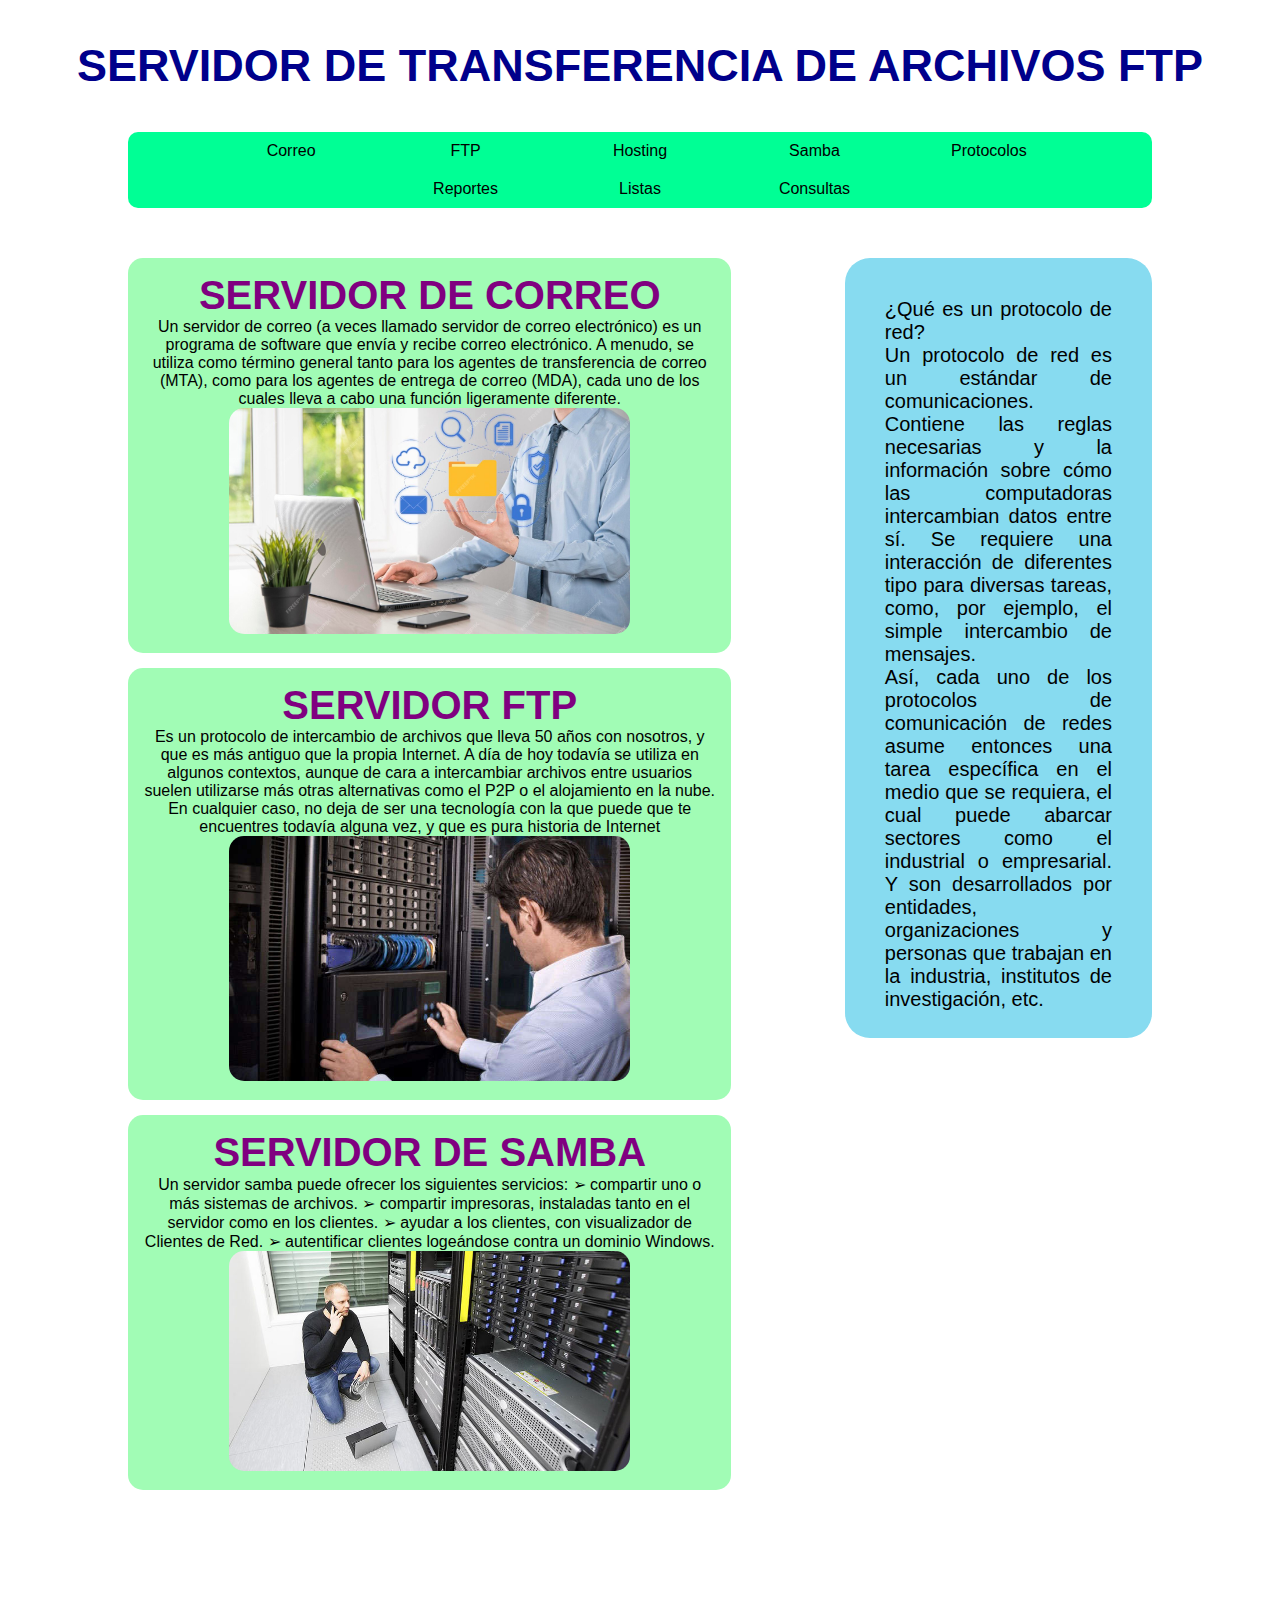
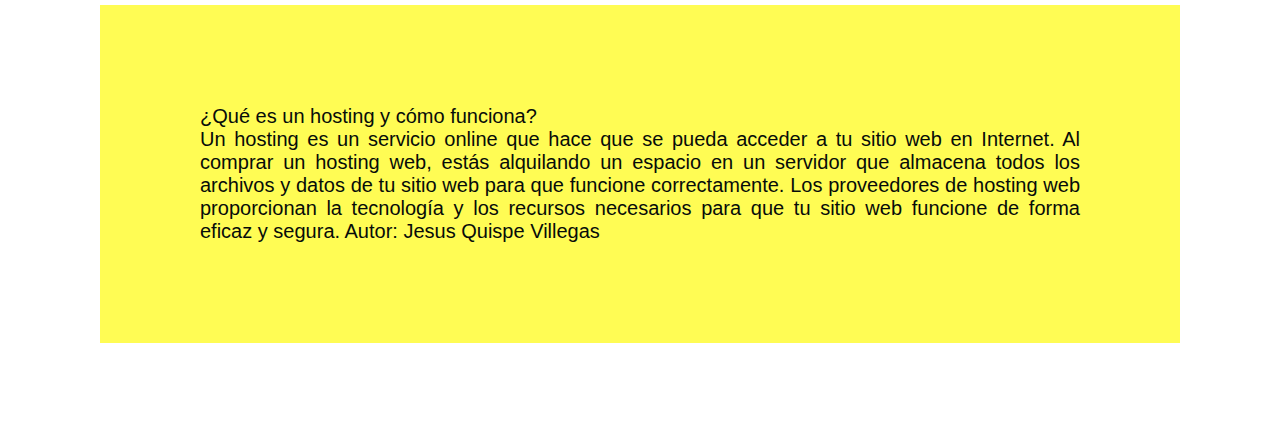
<file: index.html>
<!DOCTYPE html>
<html lang="en">
<head>
    <meta charset="UTF-8">
    <meta name="viewport" content="width=device-width, initial-scale=0.3">
    <title>hosting</title>
</head>
<link rel="stylesheet" href="estiloos.css">
<body>


    <div class="titulo">
        <h1>SERVIDOR DE TRANSFERENCIA DE ARCHIVOS FTP</h1>
    </div>
    <nav>
        <ul>
            <li><a href="index1.html">Correo</a></li>
            <li><a href="index2.html">FTP</a></li>
            <li><a href="https://www.godaddy.com/es/offers/hosting?isc=pehosgon1&currencyType=PEN&countryview=1&cdtl=c_19907168394.g_146920586559.k_kwd-2665478144.a_652986265321.d_c.ctv_g&bnb=b&gad_source=1&gclid=CjwKCAjwmaO4BhAhEiwA5p4YL8FSv4X_OI0sghb3QftZ7IzpyV_Jny0QKytVONNwF3qeHto1FiWFvRoCasgQAvD_BwE">Hosting</a></li>
            <li><a href="index3.html">Samba</a></li>
            <li><a href="https://www.cloudflare.com/es-es/learning/network-layer/what-is-a-protocol/">Protocolos</a></li>
            <li><a href="index4.html">Reportes</a></li>
            <li><a href="menu1.html">Listas</a></li>
            <li><a href="">Consultas</a>
                <ul>
                    <li><a href="formulario.html">Formulario 1</a></li>
                    <li><a href="formulario2.html">Formulario 2</a></li>
                    <li><a href="formulario3.html">Formulario 3</a></li>
                    <li><a href="formulario4.html">Formulario 4</a></li>
                    <li><a href="formulario5.html">Formulario 5</a></li>
                </ul>
            </li>
        </ul>
    </nav>

    <div class="contenido">
        <div class="articulo">
            <div>
                <h2>SERVIDOR DE CORREO</h2>
                <p>Un servidor de correo (a veces llamado servidor de correo electrónico) es un programa de software que envía y recibe correo electrónico. A menudo, se utiliza como término general tanto para los agentes de transferencia de correo (MTA), como para los agentes de entrega de correo (MDA), cada uno de los cuales lleva a cabo una función ligeramente diferente.</p>
                <img src="tecnologia/servidordecorreo.jpg">
            </div>

            <div>
                <h2>SERVIDOR FTP</h2>
                <p>Es un protocolo de intercambio de archivos que lleva 50 años con nosotros, y que es más antiguo que la propia Internet. A día de hoy todavía se utiliza en algunos contextos, aunque de cara a intercambiar archivos entre usuarios suelen utilizarse más otras alternativas como el P2P o el alojamiento en la nube.
En cualquier caso, no deja de ser una tecnología con la que puede que te encuentres todavía alguna vez, y que es pura historia de Internet</p>
                <img src="tecnologia/servidorftp.jpg">
            </div>
            <div>
                <h2>SERVIDOR DE SAMBA</h2>
                <p>Un servidor samba puede ofrecer los siguientes servicios: ➢ compartir uno o más sistemas de archivos. ➢ compartir impresoras, instaladas tanto en el servidor como en los clientes. ➢ ayudar a los clientes, con visualizador de Clientes de Red. ➢ autentificar clientes logeándose contra un dominio Windows.</p>
                <img src="tecnologia/samba.jpeg">
            </div>
        </div>

        <div class="secundaria">
<p>
    ¿Qué es un protocolo de red?<br>

    Un protocolo de red es un estándar de comunicaciones. Contiene las reglas necesarias y la información sobre cómo las computadoras intercambian datos entre sí. Se requiere una interacción de diferentes tipo para diversas tareas, como, por ejemplo, el simple intercambio de mensajes.<br>
Así, cada uno de los protocolos de comunicación de redes asume entonces una tarea específica en el medio que se requiera, el cual puede abarcar sectores como el industrial o empresarial. Y son desarrollados por entidades, organizaciones y personas que trabajan en la industria, institutos de investigación, etc.</p>
        </div>
    </div>
    
    <div class="piedepagina">
        <p>¿Qué es un hosting y cómo funciona?<br>
            Un hosting es un servicio online que hace que se pueda acceder a tu sitio web en Internet. Al comprar un hosting web, estás alquilando un espacio en un servidor que almacena todos los archivos y datos de tu sitio web para que funcione correctamente.
Los proveedores de hosting web proporcionan la tecnología y los recursos necesarios para que tu sitio web funcione de forma eficaz y segura.
Autor: Jesus Quispe Villegas        
</p>
    </div>
</body>
</html>
</file>
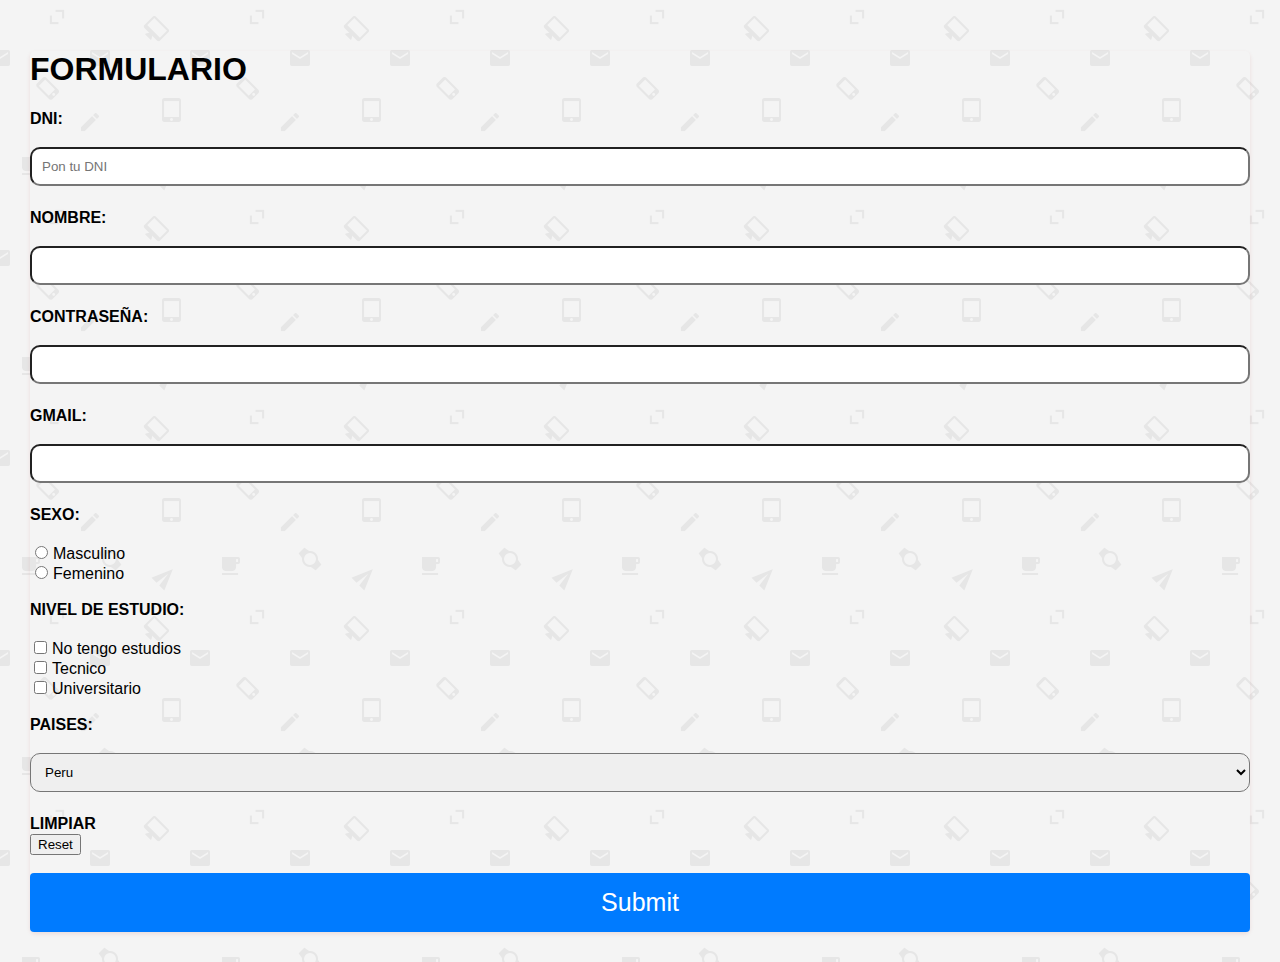
<file: formulario.html>
<!DOCTYPE html>
<html lang="es">
<head>
    <meta charset="UTF-8">
    <meta name="viewport" content="width=device-width, initial-scale=0.3">
    <title>Formulario</title>
    <link rel="stylesheet" href="estilosfor1.css">
</head>
<body>
    <form>
        <h1>FORMULARIO</h1>
            <label for="dni">DNI:</label><br>
            <input type="number" id="dni" placeholder="Pon tu DNI" required><br>
            <br>
            <label >NOMBRE:</label><br>
            <input type="text" required><br>
            <br>
            <label >CONTRASEÑA:</label><br>
            <input type="password"><br>
            <br>
            <label >GMAIL:</label><br>
            <input type="email" required><br>
            <br>
            <label>SEXO:</label><br>
            <input type="radio" name="sexo">Masculino<br>
            <input type="radio" name="sexo">Femenino<br>
            <br>
            <label>NIVEL DE ESTUDIO:</label><br>
            <input type="checkbox">No tengo estudios<br>
            <input type="checkbox">Tecnico<br>
            <input type="checkbox">Universitario<br>
            <br>
            <label >PAISES:</label><br>
            <select id="" name="">
                <option value="">Peru</option>
                <option value="">Chile</option>
                <option value="">Argentina</option>
                <option value="">Otro pais</option>
            </select><br>
            <br>
            <label>LIMPIAR</label>
            <input type="reset"><br>
            <br>
            <input type="submit">
            <br>
        </form>
</body>
</html>
</file>
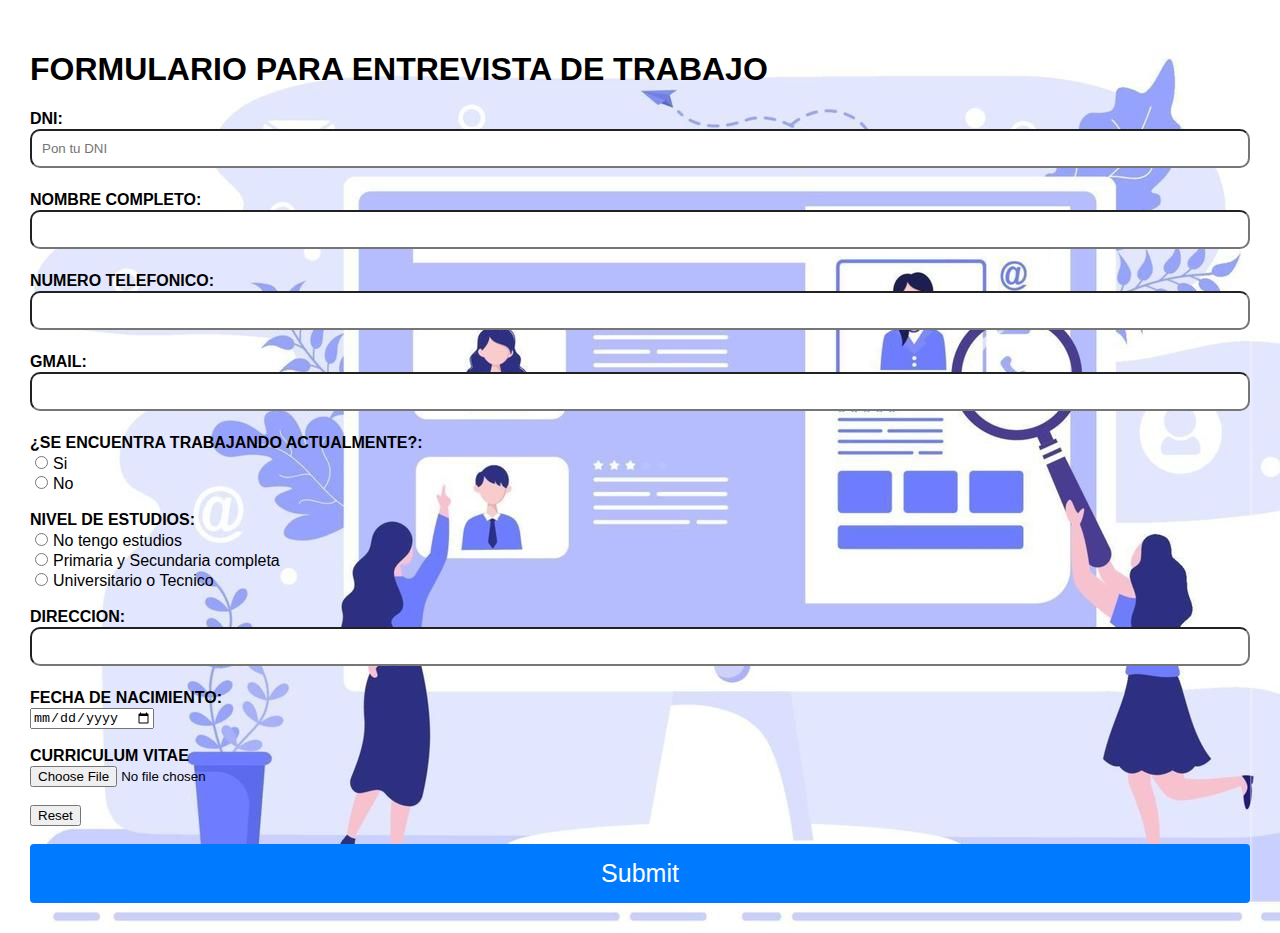
<file: formulario2.html>
<!DOCTYPE html>
<html lang="es">
<head>
    <meta charset="UTF-8">
    <meta name="viewport" content="width=device-width, initial-scale=0.3">
    <title>Formulario2</title>
    <link rel="stylesheet" href="estilosfor2.css">
</head>
<body>
    <form>
        <h1>FORMULARIO PARA ENTREVISTA DE TRABAJO</h1>
            <label for="dni">DNI:</label>
            <input type="number" id="dni" placeholder="Pon tu DNI" required><br>
            <br>
            <label >NOMBRE COMPLETO:</label>
            <input type="text" required><br>
            <br>
            <label >NUMERO TELEFONICO:</label>
            <input type="number" required><br>
            <br>
            <label >GMAIL:</label>
            <input type="email"><br>
            <br>
            <label>¿SE ENCUENTRA TRABAJANDO ACTUALMENTE?:</label>
            <input type="radio" name="sexo">Si<br>
            <input type="radio" name="sexo">No<br>
            <br>
            <label>NIVEL DE ESTUDIOS:</label>
            <input type="radio" name="sexo">No tengo estudios<br>
            <input type="radio" name="sexo">Primaria y Secundaria completa<br>
            <input type="radio" name="sexo">Universitario o Tecnico<br>
            <br>
            <label >DIRECCION:</label>
            <input type="text" required><br>
            <br>
            <label>FECHA DE NACIMIENTO:</label>
            <input type="date"><br>
            <br>
            <label>CURRICULUM VITAE</label>
            <input type="file" required><br>
            <br>
            <input type="reset"><br>
            <br>
            <input type="submit">
        </form>
</body>
</html>
</file>
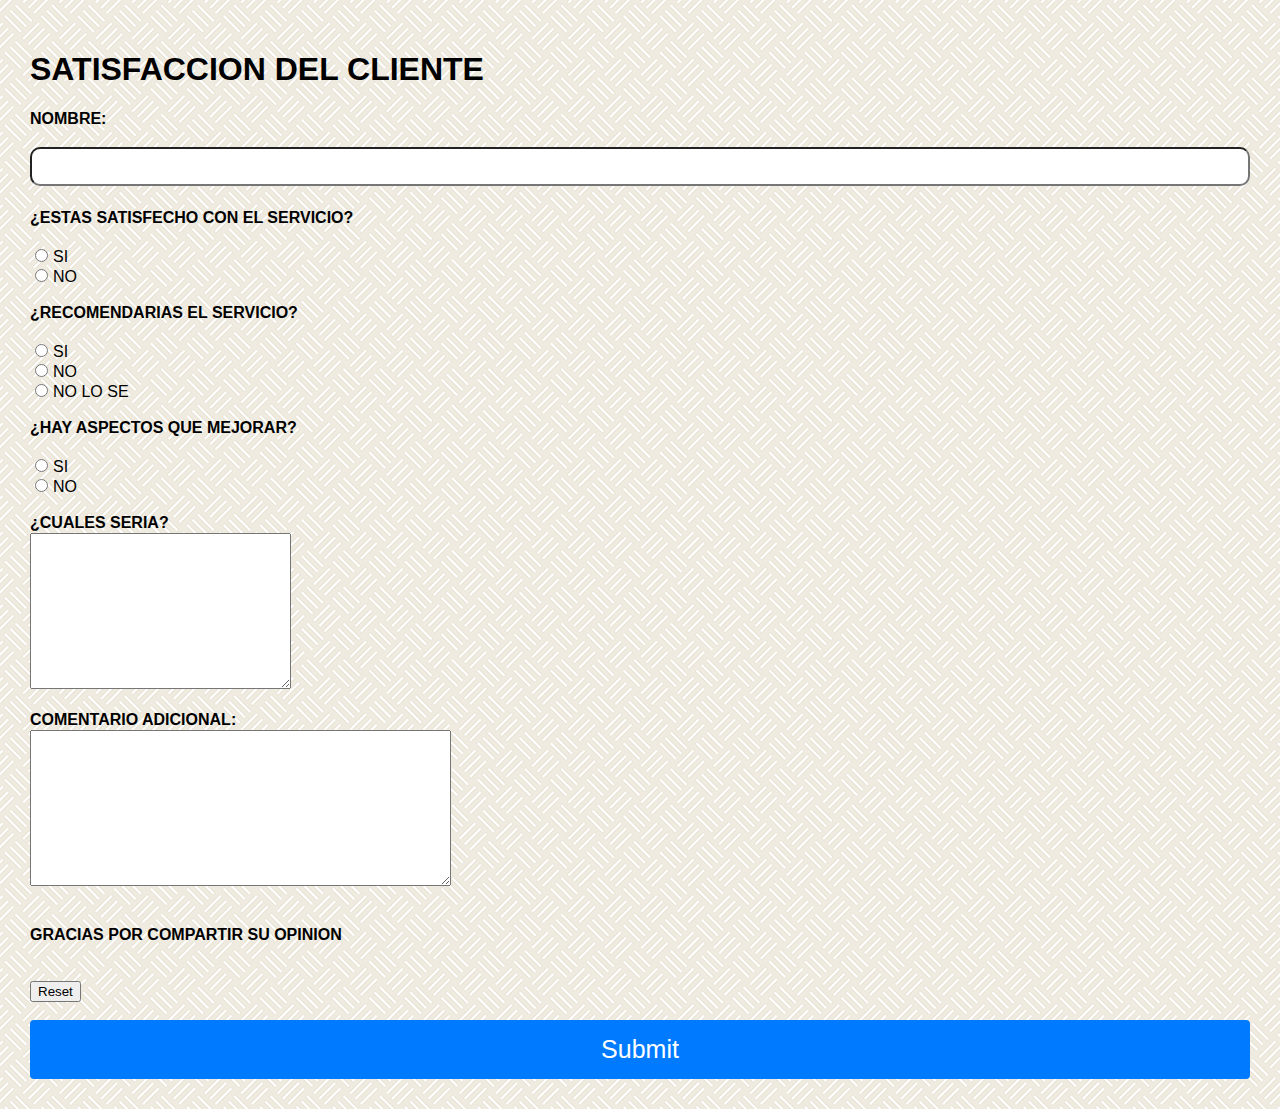
<file: formulario3.html>
<!DOCTYPE html>
<html lang="es">
<head>
    <meta charset="UTF-8">
    <meta name="viewport" content="width=device-width, initial-scale=0.3">
    <title>Formulario3</title>
    <link rel="stylesheet" href="estilosfor3.css">
</head>
<body>
    <for>
        <h1>SATISFACCION DEL CLIENTE</h1>
            <label >NOMBRE:</label><br>
            <input type="text" required><br>
            <br>
            <label>¿ESTAS SATISFECHO CON EL SERVICIO?</label><br>
            <input type="radio" name="sexo">SI<br>
            <input type="radio" name="sexo">NO<br>
            <br>
            <label>¿RECOMENDARIAS EL SERVICIO?</label><br>
            <input type="radio" name="sexo">SI<br>
            <input type="radio" name="sexo">NO<br>
            <input type="radio" name="sexo">NO LO SE<br>
            <br>
            <label>¿HAY ASPECTOS QUE MEJORAR?</label><br>
            <input type="radio" name="sexo">SI<br>
            <input type="radio" name="sexo">NO<br>
            <br>
            <label >¿CUALES SERIA?</label>
            <textarea name="" id="" cols="30" rows="10"></textarea><br>
            <br>
            <label> COMENTARIO ADICIONAL:</label>
            <textarea name="" id="" cols="50" rows="10"></textarea><br><br>
            <br>
            <label>GRACIAS POR COMPARTIR SU OPINION</label><br>
            <br>
            <input type="reset"><br>
            <br>
            <input type="submit">
        </form>
</body>
</html>
</file>
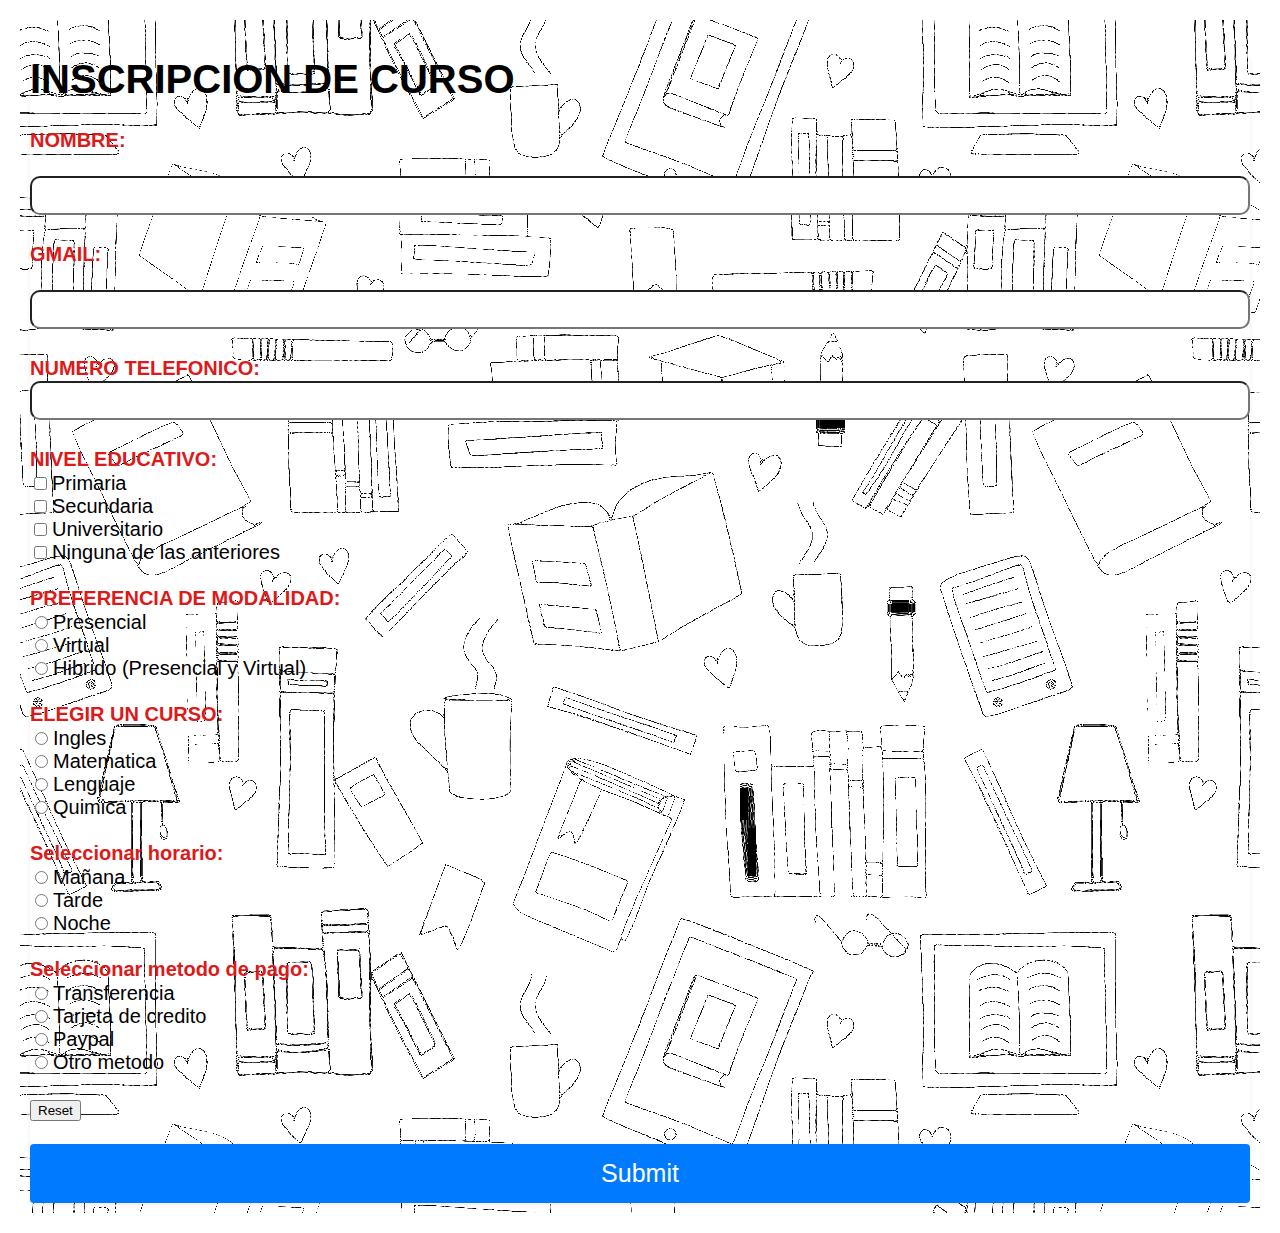
<file: formulario4.html>
<!DOCTYPE html>
<html lang="es">
<head>
    <meta charset="UTF-8">
    <meta name="viewport" content="width=device-width, initial-scale=0.3">
    <title>Formulario4</title>
    <link rel="stylesheet" href="estilosfor4.css">
</head>
<body>
    <form>
        <h1>INSCRIPCION DE CURSO</h1>
            <label >NOMBRE:</label><br>
            <input type="text" required><br>
            <br>
            <label >GMAIL:</label><br>
            <input type="email" required><br>
            <br>
            <label >NUMERO TELEFONICO:</label>
            <input type="number" required><br> 
            <br>
            <label>NIVEL EDUCATIVO:</label>
            <input type="checkbox">Primaria <br>
            <input type="checkbox">Secundaria<br>
            <input type="checkbox">Universitario <br>
            <input type="checkbox">Ninguna de las anteriores<br>
            <br>
            <label>PREFERENCIA DE MODALIDAD:</label>
            <input type="radio" name="MODALIDAD">Presencial <br>
            <input type="radio" name="MODALIDAD">Virtual <br>
            <input type="radio" name="MODALIDAD">Hibrido (Presencial y Virtual) <br>
            <br>
            <label>ELEGIR UN CURSO:</label>
            <input type="radio" name="cursos">Ingles<br>
            <input type="radio" name="cursos">Matematica<br>
            <input type="radio" name="cursos">Lenguaje<br>
            <input type="radio" name="cursos">Quimica<br>
            <br>
            <label>Seleccionar horario:</label>
            <input type="radio" name="hora">Mañana<br>
            <input type="radio" name="hora">Tarde<br>
            <input type="radio" name="hora">Noche<br>
            <br>
            <label>Seleccionar metodo de pago:</label>
            <input type="radio" name="pago">Transferencia<br>
            <input type="radio" name="pago">Tarjeta de credito<br>
            <input type="radio" name="pago">Paypal<br>
            <input type="radio" name="pago">Otro metodo<br>
            <br>
            <input type="reset"><br>
            <br>
            <input type="submit">
        </form>
</body>
</html>
</file>
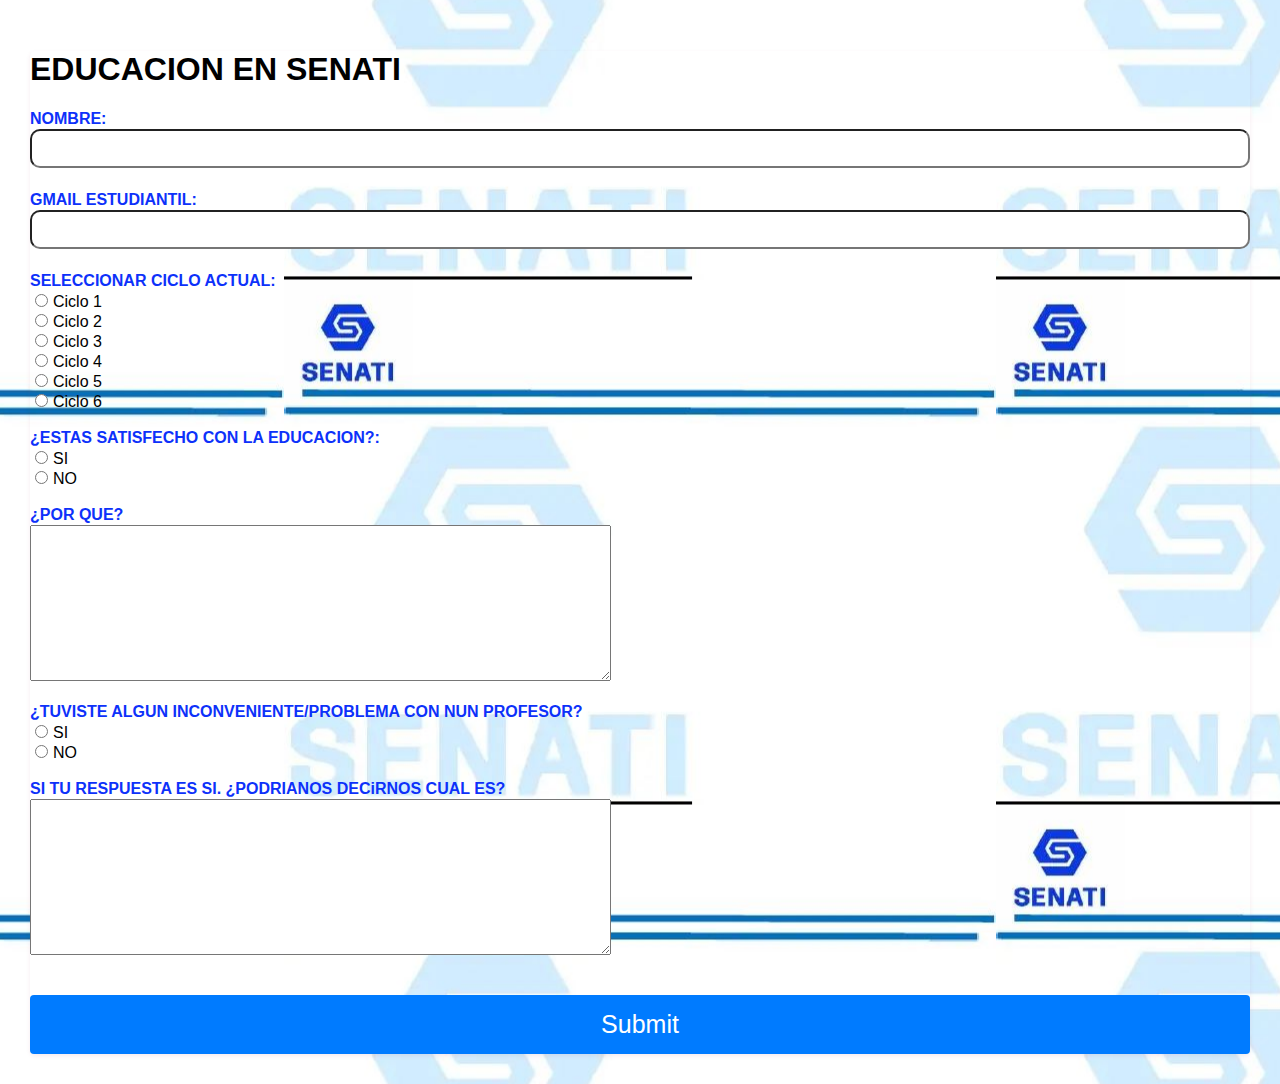
<file: formulario5.html>
<!DOCTYPE html>
<html lang="es">
<head>
    <meta charset="UTF-8">
    <meta name="viewport" content="width=device-width, initial-scale=0.3">
    <title>Formulario5</title>
    <link rel="stylesheet" href="estilosfor5.css">
</head>
<body>
    <form>
        <h1>EDUCACION EN SENATI</h1>
            <label >NOMBRE:</label>
            <input type="text" required><br>
            <br>
            <label >GMAIL ESTUDIANTIL:</label>
            <input type="email" required><br>
            <br>
            <label>SELECCIONAR CICLO ACTUAL:</label>
            <input type="radio" name="CICLO">Ciclo 1 <br>
            <input type="radio" name="CICLO">Ciclo 2 <br>
            <input type="radio" name="CICLO">Ciclo 3 <br>
            <input type="radio" name="CICLO">Ciclo 4 <br>
            <input type="radio" name="CICLO">Ciclo 5 <br>
            <input type="radio" name="CICLO">Ciclo 6 <br>
            <br>
            <label>¿ESTAS SATISFECHO CON LA EDUCACION?:</label>
            <input type="radio" name="EDUCACION">SI<br>
            <input type="radio" name="EDUCACION">NO<br>
            <br>
            <label>¿POR QUE?</label>
            <textarea name="" id="" cols="70" rows="10"></textarea><br>
            <br>
            <label>¿TUVISTE ALGUN INCONVENIENTE/PROBLEMA CON NUN PROFESOR?</label>
            <input type="radio" name="profe">SI <br>
            <input type="radio" name="profe">NO <br>
            <br>
            <label>SI TU RESPUESTA ES SI. ¿PODRIANOS DECiRNOS CUAL ES?</label>
            <textarea name="" id="" cols="70" rows="10"></textarea>
            <br>
            <br>
            <br>
            <input type="submit">
        </form>
</body>
</html>
</file>
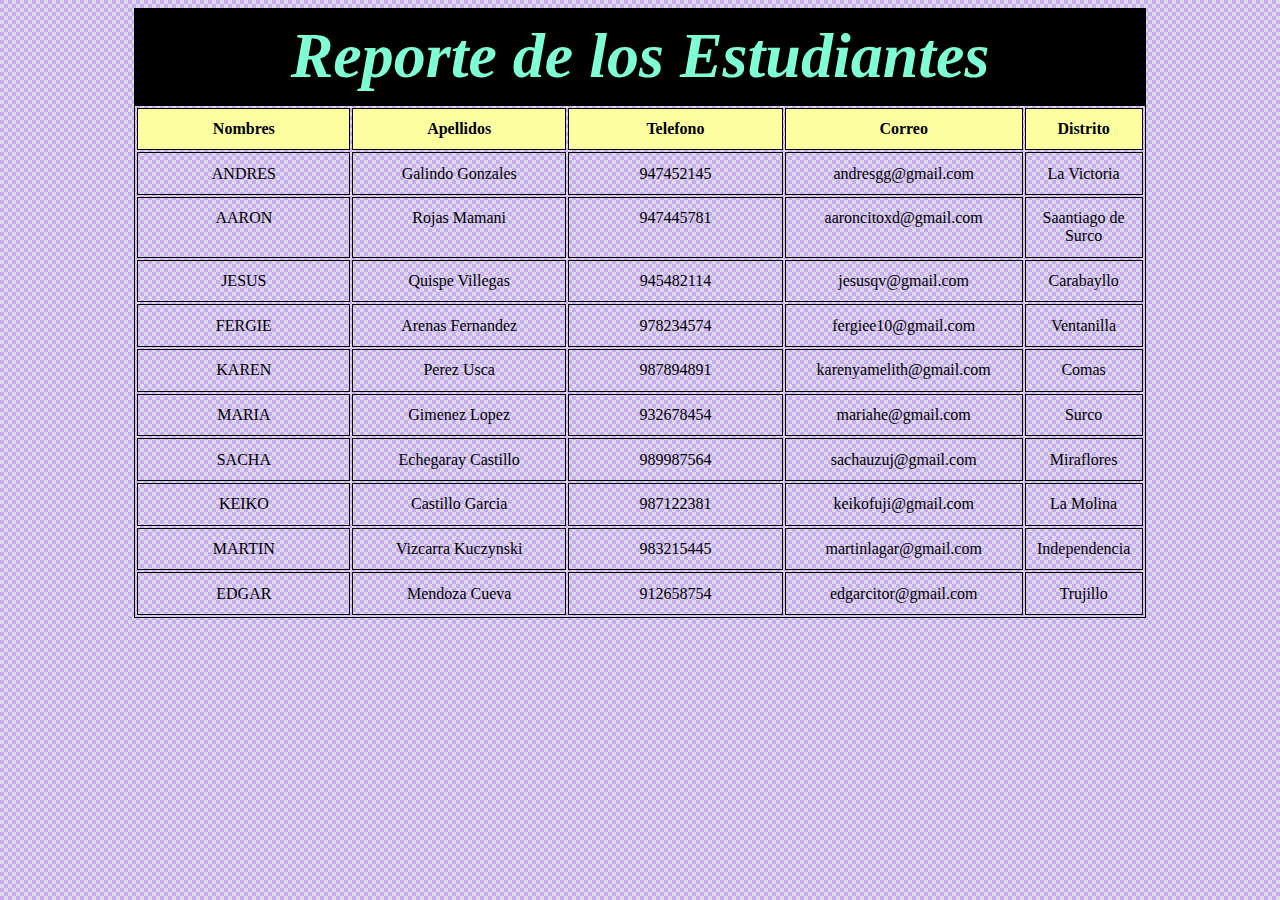
<file: index1.html>
<!DOCTYPE html>
<html lang="en">
<head>
    <meta charset="UTF-8">
    <meta name="viewport" content="width=device-width, initial-scale=0.3">
    <title>pagina1</title>
    <link rel="stylesheet" href="testilo.css">
</html>
    <body>
        <table border="1">
            <caption>Reporte de los Estudiantes</caption>
            <head>
                <tr>
                    <th>Nombres</th>
                    <th>Apellidos</th>
                    <th>Telefono</th>
                    <th>Correo</th>
                    <th>Distrito</th>
                </tr>
            </head>
            <tbody>
                <tr>
                    <td>ANDRES</td>
                    <td>Galindo Gonzales</td>
                    <td>947452145</td>
                    <td>andresgg@gmail.com</td>
                    <td>La Victoria</td>
                </tr>
                <tr>
                    <td>AARON</td>
                    <td>Rojas Mamani</td>
                    <td>947445781</td>
                    <td>aaroncitoxd@gmail.com</td>
                    <td>Saantiago de Surco</td>
                </tr>
                <tr>
                    <td>JESUS</td>
                    <td>Quispe Villegas</td>
                    <td>945482114</td>
                    <td>jesusqv@gmail.com</td>
                    <td>Carabayllo</td>
                </tr>
                <tr>
                    <td>FERGIE</td>
                    <td>Arenas Fernandez</td>
                    <td>978234574</td>
                    <td>fergiee10@gmail.com</td>
                    <td>Ventanilla</td>
                </tr>
                <tr>
                    <td>KAREN</td>
                    <td>Perez Usca</td>
                    <td>987894891</td>
                    <td>karenyamelith@gmail.com</td>
                    <td>Comas</td>
                </tr>
                <tr>
                    <td>MARIA</td>
                    <td>Gimenez Lopez</td>
                    <td>932678454</td>
                    <td>mariahe@gmail.com</td>
                    <td>Surco</td>
                </tr>
                <tr>
                    <td>SACHA</td>
                    <td>Echegaray Castillo</td>
                    <td>989987564</td>
                    <td>sachauzuj@gmail.com</td>
                    <td>Miraflores</td>
                </tr>
                <tr>
                    <td>KEIKO</td>
                    <td>Castillo Garcia</td>
                    <td>987122381</td>
                    <td>keikofuji@gmail.com</td>
                    <td>La Molina</td>
                </tr>
                <tr>
                    <td>MARTIN</td>
                    <td>Vizcarra Kuczynski</td>
                    <td>983215445</td>
                    <td>martinlagar@gmail.com</td>
                    <td>Independencia</td>
                </tr>
                <tr>
                    <td>EDGAR</td>
                    <td>Mendoza Cueva</td>
                    <td>912658754</td>
                    <td>edgarcitor@gmail.com</td>
                    <td>Trujillo</td>
                    </tr>
                </tr>
            </tbody>

        </table>
    </body>
</html>
</file>
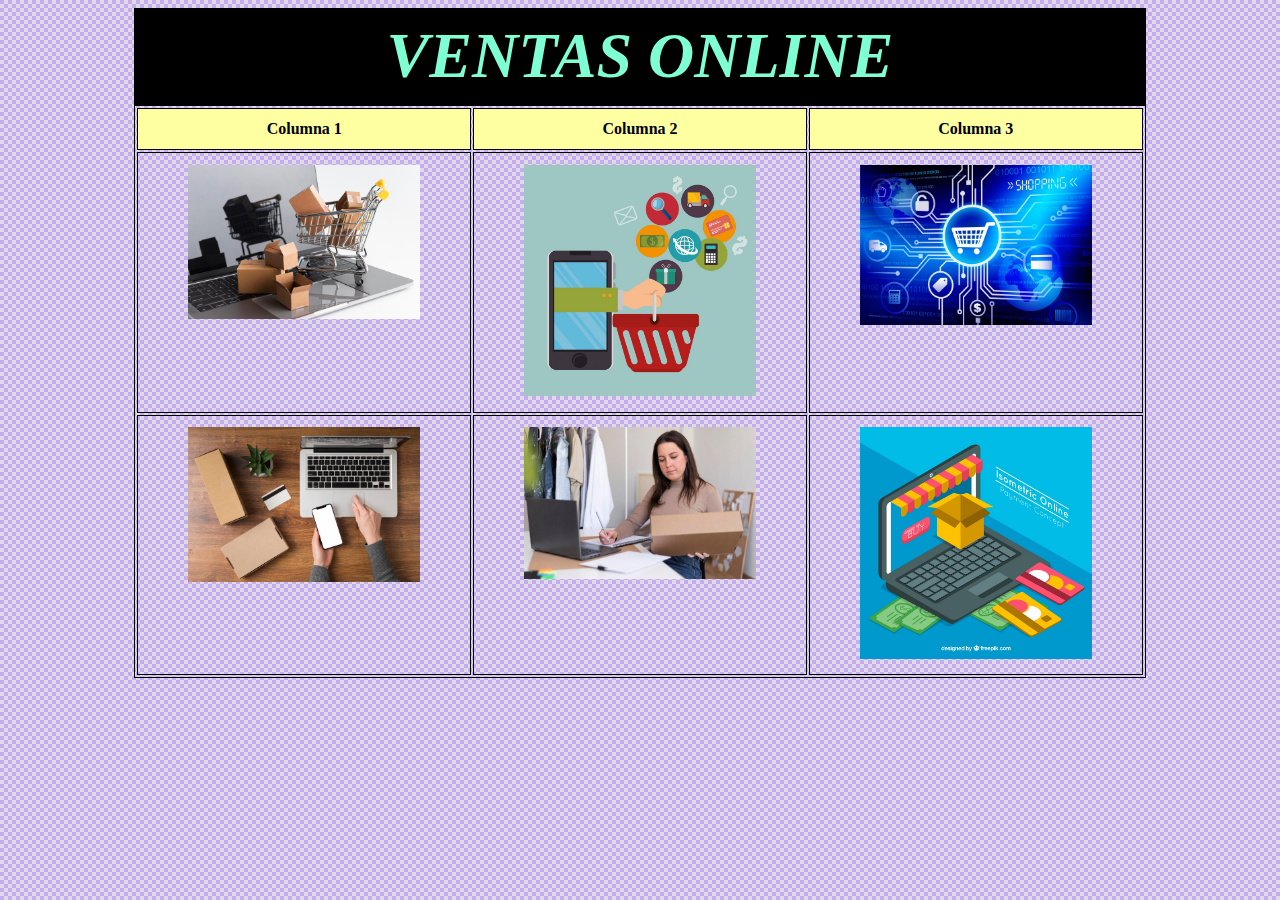
<file: index2.html>
<!DOCTYPE html>
<html lang="en">
<head>
    <meta charset="UTF-8">
    <meta name="viewport" content="width=device-width, initial-scale=0.3">
    <title>tabla2</title>
    <link rel="stylesheet" href="testilo.css">
</head>
<body>

    <table>

        <caption>VENTAS ONLINE</caption>
        <head>
            <tr>
                <th>Columna 1</th>
                <th>Columna 2</th>
                <th>Columna 3</th>
            </tr>
            
        </head>
        <tbody>
            <tr>
                <td><img src="fotoss/carritoelectronico.avif" alt=""></td>
                <td><img src="fotoss/celularcompras.jpg" alt=""></td>
                <td><img src="fotoss/compraenlineaazul.jpg" alt=""></td>
            </tr>
            <tr>
                <td><img src="fotoss/entregas.jpg" alt=""></td>
                <td><img src="fotoss/entregasss.jpg" alt=""></td>
                <td><img src="fotoss/tarjetas.jpg" alt=""></td>
            </tr>
        </tbody>
    </table>
    
</body>
</html>
</file>
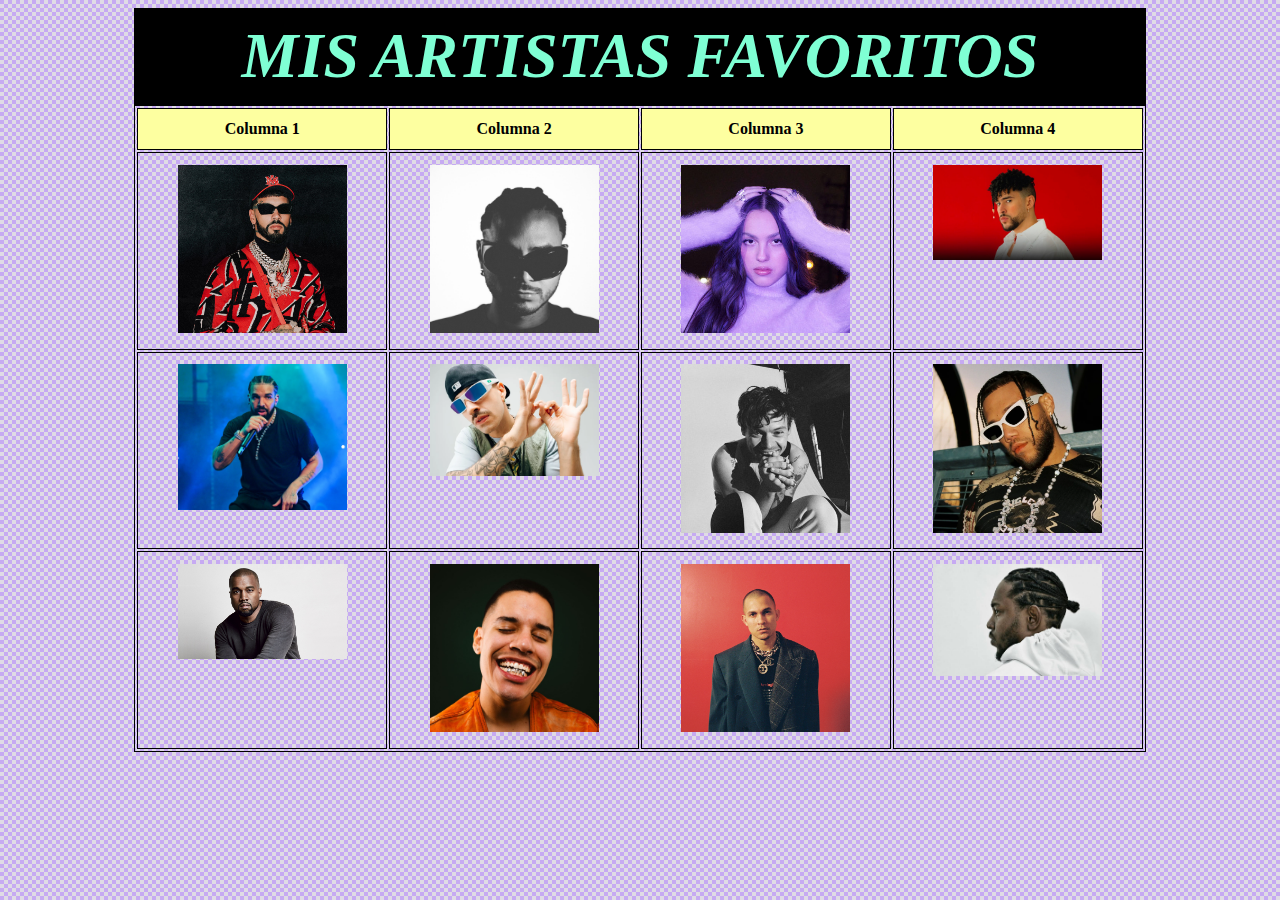
<file: index3.html>
<!DOCTYPE html> 
<html lang="en">

<head>

    <meta charset="UTF-8">

    <meta name="viewport" content="width=device-width, initial-scale=0.3">

    <title>tabla3</title>

    <link rel="stylesheet" href="testilo.css">

</head>

<body>

    <table>

        <caption>MIS ARTISTAS FAVORITOS</caption>

        <thead>

            <tr>

                <th>Columna 1</th>

                <th>Columna 2</th>

                <th>Columna 3</th>

                <th>Columna 4</th>

            </tr>

        </thead>

        <tbody>

            <tr>
                <td><img src="artistas/anuelaa.jfif" alt="ANUEL AA"></td>
                <td><img src="artistas/alvarodiaz.jpg" alt="ALVARO DIAZ"></td>
                <td><img src="artistas/oliviarodrigo.jfif" alt="OLIVIA RODRIGO"></td>
                <td><img src="artistas/badbunny.jpeg" alt="BAD BUNNY"></td>
            </tr>

            <tr>
                <td><img src="artistas/drake.webp" alt="DRAKE"></td>
                <td><img src="artistas/feid.webp" alt="FEID"></td>
                <td><img src="artistas/harrystyles.jfif" alt="HARRY STYLES"></td>
                <td><img src="artistas/jhayco.webp" alt="JHAYCO"></td>
            </tr>

            <tr>
                <td><img src="artistas/kanye.jpg" alt="KANYE WEST"></td>
                <td><img src="artistas/nsqk.jpg" alt="NSQK"></td>
                <td><img src="artistas/tainy.webp" alt="TAINY"></td>
                <td><img src="artistas/kendric.jpg" alt="KENDRICK LAMAR"></td>
            </tr>

        </tbody>

    </table>

</body>

</html>
</file>
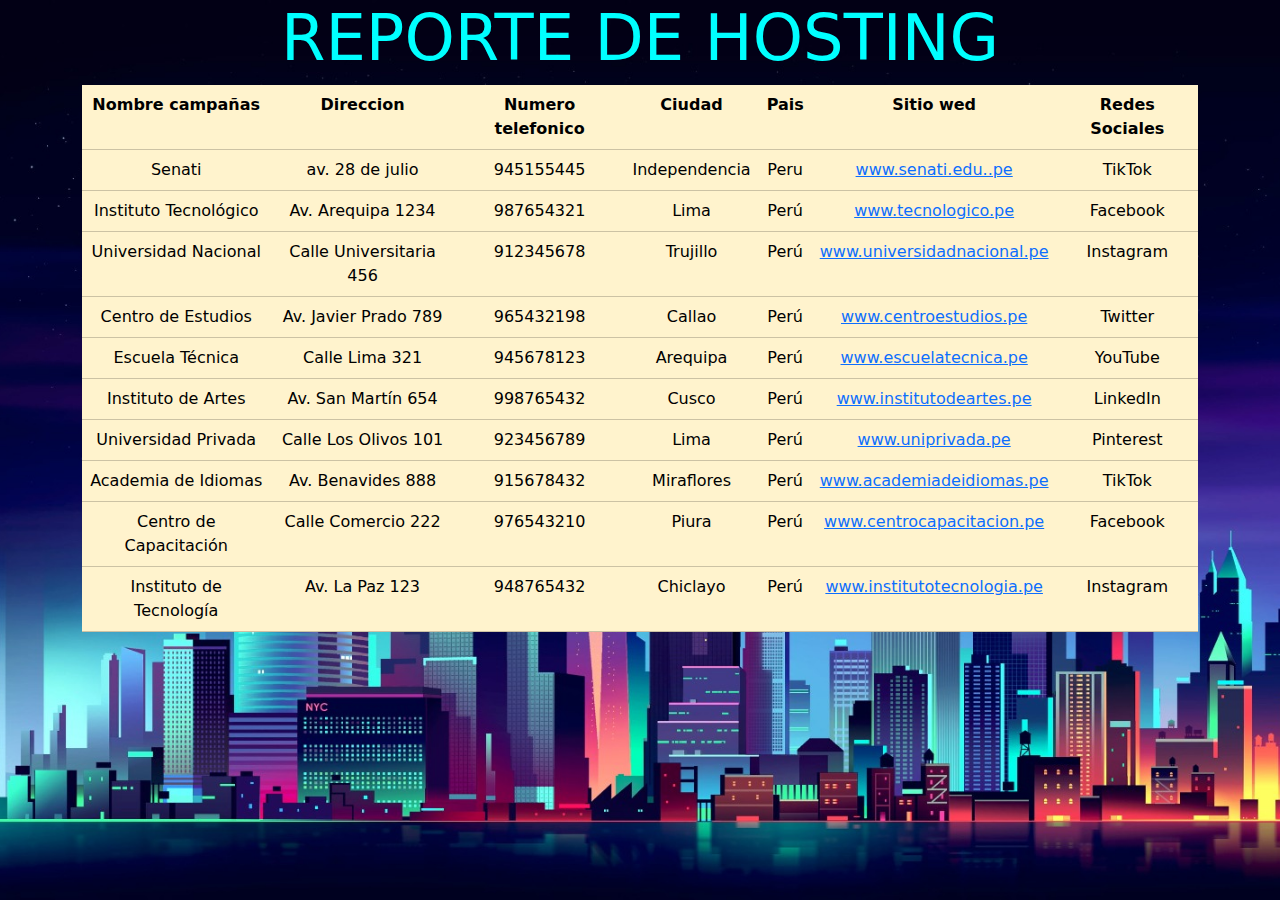
<file: index4.html>
<!doctype html>
<html lang="en">
  <head>
    <meta charset="utf-8">
    <meta name="viewport" content="width=device-width, initial-scale=0.3">
    <title>Bootstrap demo</title>
    <link href="https://cdn.jsdelivr.net/npm/bootstrap@5.3.3/dist/css/bootstrap.min.css" rel="stylesheet" integrity="sha384-QWTKZyjpPEjISv5WaRU9OFeRpok6YctnYmDr5pNlyT2bRjXh0JMhjY6hW+ALEwIH" crossorigin="anonymous">
    <link rel="stylesheet" href="estilo5.css">
  </head>
  <body>
    <div class="container text-center">
        <div class="row align-items-start">
            <div class="col">
                <h1>REPORTE DE HOSTING</h1>
    <script src="https://cdn.jsdelivr.net/npm/bootstrap@5.3.3/dist/js/bootstrap.bundle.min.js" integrity="sha384-YvpcrYf0tY3lHB60NNkmXc5s9fDVZLESaAA55NDzOxhy9GkcIdslK1eN7N6jIeHz" crossorigin="anonymous"></script>
<table class="table table-warning">
    <head>
        <th>Nombre campañas</th>
        <th>Direccion</th>
        <th>Numero telefonico</th>
        <th>Ciudad</th>
        <th>Pais</th>
        <th>Sitio wed</th>
        <th>Redes Sociales</th>
    </head>
    <tr>
      <td>Senati</td>
      <td>av. 28 de julio</td>
      <td>945155445</td>
      <td>Independencia</td>
      <td>Peru</td>
      <td><a href="https://www.senati.edu.pe/">www.senati.edu..pe</a></td>
      <td>TikTok</td>
    </tr>
    
    <tr>
      <td>Instituto Tecnológico</td>
      <td>Av. Arequipa 1234</td>
      <td>987654321</td>
      <td>Lima</td>
      <td>Perú</td>
      <td><a href="http://www.tecnologico.pe">www.tecnologico.pe</a></td>
      <td>Facebook</td>
  </tr>
  <tr>
      <td>Universidad Nacional</td>
      <td>Calle Universitaria 456</td>
      <td>912345678</td>
      <td>Trujillo</td>
      <td>Perú</td>
      <td><a href="http://www.universidadnacional.pe">www.universidadnacional.pe</a></td>
      <td>Instagram</td>
  </tr>
  <tr>
      <td>Centro de Estudios</td>
      <td>Av. Javier Prado 789</td>
      <td>965432198</td>
      <td>Callao</td>
      <td>Perú</td>
      <td><a href="http://www.centroestudios.pe">www.centroestudios.pe</a></td>
      <td>Twitter</td>
  </tr>
  <tr>
      <td>Escuela Técnica</td>
      <td>Calle Lima 321</td>
      <td>945678123</td>
      <td>Arequipa</td>
      <td>Perú</td>
      <td><a href="http://www.escuelatecnica.pe">www.escuelatecnica.pe</a></td>
      <td>YouTube</td>
  </tr>
  <tr>
      <td>Instituto de Artes</td>
      <td>Av. San Martín 654</td>
      <td>998765432</td>
      <td>Cusco</td>
      <td>Perú</td>
      <td><a href="http://www.institutodeartes.pe">www.institutodeartes.pe</a></td>
      <td>LinkedIn</td>
  </tr>
  <tr>
      <td>Universidad Privada</td>
      <td>Calle Los Olivos 101</td>
      <td>923456789</td>
      <td>Lima</td>
      <td>Perú</td>
      <td><a href="http://www.uniprivada.pe">www.uniprivada.pe</a></td>
      <td>Pinterest</td>
  </tr>
  <tr>
      <td>Academia de Idiomas</td>
      <td>Av. Benavides 888</td>
      <td>915678432</td>
      <td>Miraflores</td>
      <td>Perú</td>
      <td><a href="http://www.academiadeidiomas.pe">www.academiadeidiomas.pe</a></td>
      <td>TikTok</td>
  </tr>
  <tr>
      <td>Centro de Capacitación</td>
      <td>Calle Comercio 222</td>
      <td>976543210</td>
      <td>Piura</td>
      <td>Perú</td>
      <td><a href="http://www.centrocapacitacion.pe">www.centrocapacitacion.pe</a></td>
      <td>Facebook</td>
  </tr>
  <tr>
      <td>Instituto de Tecnología</td>
      <td>Av. La Paz 123</td>
      <td>948765432</td>
      <td>Chiclayo</td>
      <td>Perú</td>
      <td><a href="http://www.institutotecnologia.pe">www.institutotecnologia.pe</a></td>
      <td>Instagram</td>
  </tr>

</table>
            </div>
        </div>
    </div>
    
  </body>
</html>
</file>
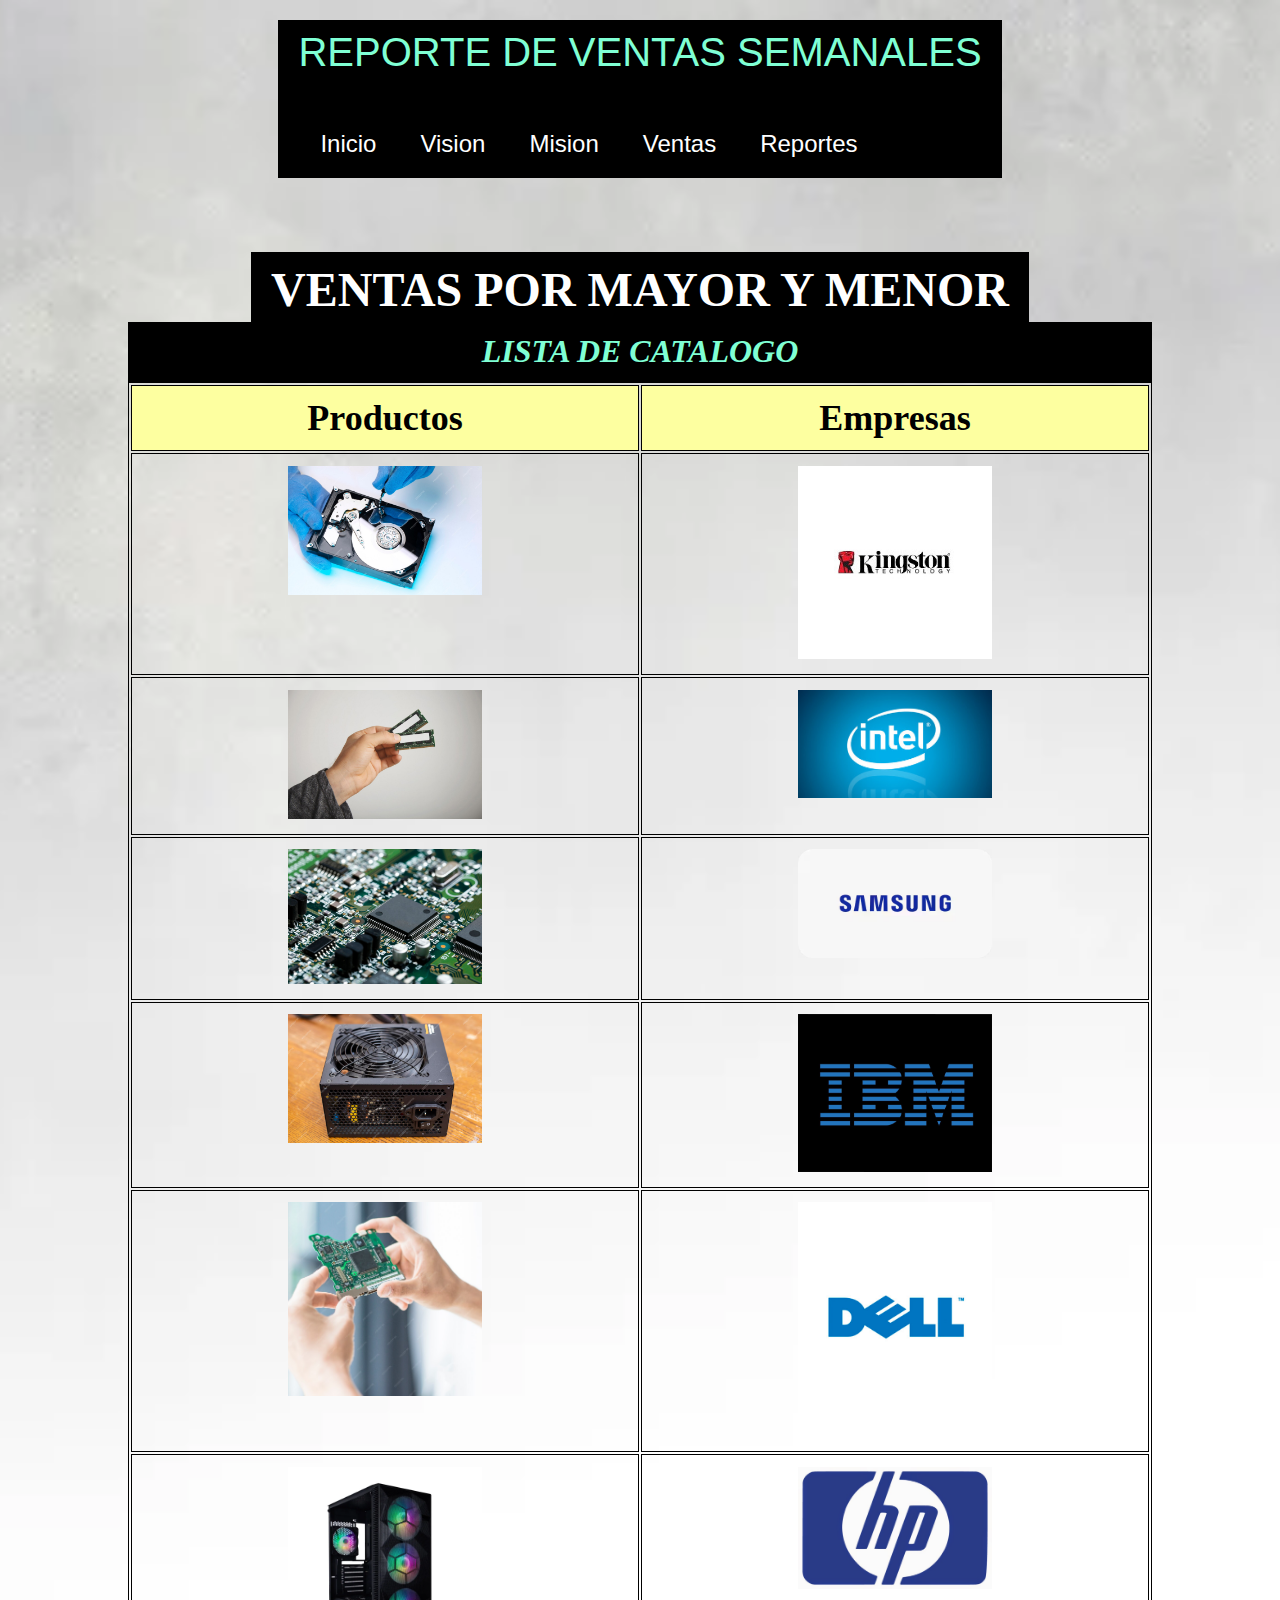
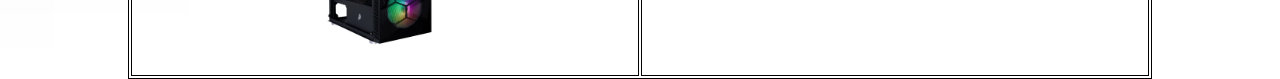
<file: menu1.html>
<!DOCTYPE html>
<html lang="en">
<head>
    <meta charset="UTF-8">
    <meta name="viewport" content="width=device-width, initial-scale=1.0">
    <title>MENU1</title>
    <link rel="stylesheet" href="estilo6.css">
</head>
<body>
    
    <div id="header">
        <ul class="nav">
            <caption>REPORTE DE VENTAS SEMANALES</caption>
            <br>
            <br>
            <li><a href="">Inicio</a>
            <ul>
                <li><a href="https://coca-colafemsa.com/inversionistas/reportes-y-resultados/">Caso 1</a></li>
                <li><a href="https://www.agrodataperu.com/category/exportaciones/inka-kola">Caso 2</a></li>
                <li><a href="https://es.statista.com/estadisticas/635460/ingresos-de-apple-2004/">Caso 3</a></li>
                <li><a href="https://es-us.finanzas.yahoo.com/noticias/reporte-ps5-expone-bajas-ventas-232200226.html#:~:text=De%20acuerdo%20con%20el%20analista,las%20estimaciones%20de%20la%20firma%22.">Caso 4</a></li>
                <li><a href="https://gestion.pe/economia/navidad-2023-panaderos-dan-proyeccion-de-venta-de-panetones-a-cuanto-asciende-aspan-mypes-noticia/">Caso 5</a></li>
            </ul>
            </li>
            <li><a href="">Vision</a>
                <ul>
                    <li><a href="https://coca-colafemsa.com/acerca-de/somos-kof/mision-vision-y-valores/#:~:text=Ser%20la%20plataforma%20comercial%20preferida,crecimiento%2C%20promoviendo%20un%20futuro%20sostenible.">Vision 1</a></li>
                    <li><a href="https://bebidasfamosasworld.blogspot.com/2015/06/vision-mision-y-valores-de-la-empresa_3.html">Vision 2</a></li>
                    <li><a href="">Vision 3</a></li>
                    </ul>
            </li>
            <li><a href="">Mision</a>
                <ul>
                    <li><a href="">Mision 1</a></li>
                    <li><a href="https://bebidasfamosasworld.blogspot.com/2015/06/vision-mision-y-valores-de-la-empresa_3.html">Mision 2</a></li>
                    <li><a href="">Mision 3</a></li>
                </ul>
            </li>
            <li><a href="">Ventas</a>
                <ul>
                    <li><a href="">Venta 1</a></li>
                    <li><a href="">Venta 2</a></li>
                    <li><a href="">Venta 3</a></li>
                    <li><a href="">Venta 4</a>
                    <ul>
                        <li><a href="">Linea 1</a></li>
                        <li><a href="">Linea 2</a></li>
                        <li><a href="">Linea 3</a></li>
                        <li><a href="">Linea 4</a></li>
                    </ul>
                    </li>
                </ul></li>
            <li><a href="">Reportes</a>
            <ul>
                <li><a href="">Reportes 1</a></li>
                <li><a href="">Reportes 2</a></li>
                <li><a href="">Reportes 3</a>
                <ul>
                    <li><a href="">Lista 1</a></li>
                    <li><a href="">Lista 2</a></li>
                    <li><a href="">Lista 3</a></li>
                </ul>
                </li>
            </ul>
            </li>
        </ul>

    </div>
<br>
<br> <br> <br>
    <table>
        <label>VENTAS POR MAYOR Y MENOR</label>

        <caption>LISTA DE CATALOGO</caption>

        <thead>

            <tr>
                <th>Productos</th>
                <th>Empresas</th>
            </tr>

        </thead>

        <tbody>

            <tr>
                <td><img src="imgform/discoduro.jpg" alt=""></td>    
                <td><img src="imgform/kingstonnopng.jpg" alt=""></td>       
            </tr>

            <tr>
                <td><img src="imgform/memoriaram.jpg" alt=""></td>
                <td><img src="imgform/intel.jpg" alt=""></td>
            </tr>

            <tr>
                <td><img src="imgform/cpu.jpg" alt=""></td>
                <td><img src="imgform/samsing.avif" alt=""></td>
            </tr>

            <tr>
                <td><img src="imgform/fuentedepoder.avif" alt=""></td>    
                <td><img src="imgform/ibm.jpg" alt=""></td>       
            </tr>

            <tr>
                <td><img src="imgform/placamadre.jpg" alt=""></td>
                <td><img src="imgform/DELL.jpg" alt=""></td>
            </tr>

            <tr>
                <td><img src="imgform/casewebp.webp" alt=""></td>
                <td><img src="imgform/HP.jpg" alt=""></td>
            </tr>

        </tbody>

    </table>

</body>
</html>
</file>
<file: estiloos.css>
*{
    padding: 0;
    margin: 0;
    font-family: 'Lucida Sans', 'Lucida Sans Regular', 'Lucida Grande', 'Lucida Sans Unicode', Geneva, Verdana, sans-serif;
    color: black;
    text-decoration: none;
    text-align: center;
    
    
    }
    .titulo{
        padding: 40px;
    }
    nav ul{
        width: 80%;
        margin: auto;
        border-radius: 10px;
        list-style-type: none;
        background-color: rgb(0, 255, 149);
    }
    
    nav li{
        display: inline-flex;
    }
    
    nav a{
        padding: 10px;
        width: 150px;
    
    }
    
    nav ul a:hover{
    background-color: white;
    }
    
    .contenido{
        display: flex;
        width: 80%;
        margin: auto;
        margin-top: 50px;
    }
    
    .contenido .articulo{
        width: 70%;
        margin: auto;
    }
    
    .contenido .articulo div{
        width: 80%;
        padding: 15px;
        background-color: rgb(161, 252, 181);
        border-radius: 15px;
        margin-bottom: 15px;
    
    }
    
    .contenido .articulo img{
        width: 70%;
        border-radius: 15px;
    }
    
    .contenido .secundaria{
        width: 30%;
    }
    .contenido .secundaria p{
        background-color: rgb(135, 219, 240);
        border-radius: 25px;
        padding: 40px;
        height: 700px;
    
    }
    .piedepagina{
        background-color: rgb(255, 252, 84);
        margin: 100px;
    
    }
    .piedepagina p{
        padding: 100px;
    
    }
    .titulo h1{
        font-size: 45px;
        color: darkblue;
    }
    
    h2{
        font-size: 40px;
        color: purple;
    }
    
    .piedepagina p{
        font-size: 20px;
        color: rgb(7, 12, 9);
        text-align: justify;
    }
    
    .secundaria p{
        font-size: 20px;
        color: rgb(0, 0, 0);
        text-align: justify;
    }
    nav ul li {
        position: relative;
    }
    
    nav ul li ul {
        display: none;
        position: absolute;
        top: 100%;
        left: 0;
        background-color: #007bff;
        padding: 10px 0;
        border-radius: 5px;
        box-shadow: 0 2px 5px rgba(0, 0, 0, 0.3);
        z-index: 1000;
    }
    
    nav ul li:hover ul {
        display: block;
    }
    
    nav ul li ul li {
        margin: 0;
    }
    
    nav ul li ul li a {
        display: block;
        color: white;
        padding: 10px 15px;
        text-decoration: none;
        transition: background-color 0.3s;
        text-align: left;
        box-sizing: border-box;
    }
    
    nav ul li ul li a:hover {
        background-color: #0056b3;
    }
</file>
<file: estilosfor1.css>
body {
    font-family: Arial, sans-serif;
    margin: 20px;
    padding: 10px;
    background-image: url(imgform/email-pattern.png) ;
}

form {
    border-radius: 5px;
    box-shadow: 0 2px 4px rgba(161, 20, 20, 0.1);
    box-sizing: border-box;
}

input[type="text"],
input[type="password"],
input[type="email"],
input[type="number"],
select {
    width: 100%;
    padding: 10px;
    margin-bottom: 5px;
    border-radius: 10px;
    box-sizing: border-box;
}

label {
    font-weight: bold;
    color: #000000;
    margin-bottom: 1px;
    display: block;
}

input[type="radio"],
input[type="checkbox"] {
    margin-right: 5px;
}

input[type="submit"] {
    background-color: #007BFF;
    color: white;
    border: none;
    padding: 15px;
    font-size: 25px;
    border-radius: 4px;
    cursor: pointer;
    width: 100%;
}

input[type="submit"]:hover {
    background-color: #0056b3;
}
</file>
<file: estilosfor2.css>
body {
    font-family: Arial, sans-serif;
    margin: 20px;
    padding: 10px;
    background-image: url(imgform/empleofondo2.jpg) ;
}

form {
    border-radius: 5px;
    box-shadow: 0 2px 4px rgba(255, 255, 255, 0.897);
    box-sizing: border-box;
}

input[type="text"],
input[type="password"],
input[type="email"],
input[type="number"],
select {
    width: 100%;
    padding: 10px;
    margin-bottom: 5px;
    border-radius: 10px;
    box-sizing: border-box;
}

label {
    font-weight: bold;
    color: #000000;
    margin-bottom: 1px;
    display: block;
}

input[type="radio"],
input[type="checkbox"] {
    margin-right: 5px;
}

input[type="submit"] {
    background-color: #007BFF;
    color: white;
    border: none;
    padding: 15px;
    font-size: 25px;
    border-radius: 4px;
    cursor: pointer;
    width: 100%;
}

input[type="submit"]:hover {
    background-color: #0056b3;
}
</file>
<file: estilosfor3.css>
body {
    font-family: Arial, sans-serif;
    margin: 20px;
    padding: 10px;
    background-image: url(imgform/floor-tile.png) ;
}

form {
    border-radius: 5px;
    box-shadow: 0 2px 4px rgba(161, 20, 20, 0.1);
    box-sizing: border-box;
}

input[type="text"],
input[type="password"],
input[type="email"],
input[type="number"],
select {
    width: 100%;
    padding: 10px;
    margin-bottom: 5px;
    border-radius: 10px;
    box-sizing: border-box;
}

label {
    font-weight: bold;
    color: #000000;
    margin-bottom: 1px;
    display: block;
}

input[type="radio"],
input[type="checkbox"] {
    margin-right: 5px;
}

input[type="submit"] {
    background-color: #007BFF;
    color: white;
    border: none;
    padding: 15px;
    font-size: 25px;
    border-radius: 4px;
    cursor: pointer;
    width: 100%;
}

input[type="submit"]:hover {
    background-color: #0056b3;
}
</file>
<file: estilosfor4.css>
body {
    font-size: 125%;
    font-family: Arial, sans-serif;
    margin: 20px;
    padding: 10px;
    position: relative;
}

body::before {
    content: '';
    position: absolute;
    top: 0;
    left: 0;
    right: 0;
    bottom: 0;
    background-image: url(imgform/cuadernos.jpg);
    filter: brightness(30);
    z-index: -1;
}

form {
    border-radius: 5px;
    box-shadow: 0 2px 4px rgba(155, 63, 94, 0.1);
    box-sizing: border-box;
}

input[type="text"],
input[type="password"],
input[type="email"],
input[type="number"],
select {
    width: 100%;
    padding: 10px;
    margin-bottom: 5px;
    border-radius: 10px;
    box-sizing: border-box;
}

label {
    font-weight: bold;
    color: rgb(221, 25, 25);
    margin-bottom: 1px;
    display: block;
}

input[type="radio"],
input[type="checkbox"] {
    margin-right: 5px;
}

input[type="submit"] {
    background-color: #007BFF;
    color: white;
    border: none;
    padding: 15px;
    font-size: 25px;
    border-radius: 4px;
    cursor: pointer;
    width: 100%;
}

input[type="submit"]:hover {
    background-color: #0056b3;
}
</file>
<file: estilosfor5.css>
body {
    font-family: Arial, sans-serif;
    margin: 20px;
    padding: 10px;
    background-image: url(imgform/senati.jpg) ;
    background-position: center;
}

form {
    border-radius: 5px;
    box-shadow: 0 2px 4px rgba(255, 255, 255, 0.897);
    box-sizing: border-box;
}
form {
    border-radius: 5px;
    box-shadow: 0 2px 4px rgba(155, 63, 94, 0.1);
    box-sizing: border-box;
}

input[type="text"],
input[type="password"],
input[type="email"],
input[type="number"],
select {
    width: 100%;
    padding: 10px;
    margin-bottom: 5px;
    border-radius: 10px;
    box-sizing: border-box;
}

label {
    font-weight: bold;
    color: rgb(13, 49, 250);
    margin-bottom: 1px;
    display: block;
}

input[type="radio"],
input[type="checkbox"] {
    margin-right: 5px;
}

input[type="submit"] {
    background-color: #007BFF;
    color: white;
    border: none;
    padding: 15px;
    font-size: 25px;
    border-radius: 4px;
    cursor: pointer;
    width: 100%;
}

input[type="submit"]:hover {
    background-color: #0056b3;
}
</file>
<file: testilo.css>
body{
    background-color: #DFDBE5;
    background-image: url("data:image/svg+xml,%3Csvg xmlns='http://www.w3.org/2000/svg' width='8' height='8' viewBox='0 0 8 8'%3E%3Cg fill='%23bd99f6' fill-opacity='0.75'%3E%3Cpath fill-rule='evenodd' d='M0 0h4v4H0V0zm4 4h4v4H4V4z'/%3E%3C/g%3E%3C/svg%3E");
}
table{
    width: 80%;
    border: 1px solid black;
    margin-left: auto;
    margin-right: auto;
}
th, td{
    width: 25%;
    text-align: center;
    vertical-align: top;
    border: 1px solid black;
    border-collapse: collapse;
    padding: 0.3cm;
}
caption{
    padding: 0.3cm;
    color: aquamarine;
    background: black;
    font-weight: bold;
    font-style: italic;
    font-size: 400%;
}
thead, th{
    background: rgb(253, 255, 160);
    font-size: 100%;
}
img{
    width: 75%;
    height: auto;
    margin-left: auto;
    margin-right: auto;
}
</file>
<file: estilo5.css>
body{
    background-image: url(fotoss/fondo.jpeg);
    background-repeat: no-repeat;
    background-position: center;
    background-size: cover;
    height: 100vh;
}

.col h1{
    font-size: 400%;
    color: aqua;
    text-align: center;
}
</file>
<file: estilo6.css>
* {
    margin: 0px;
    padding: 0px;
}

#header {
    background: #000;
    color: aquamarine;
    font-family: Arial, Helvetica, sans-serif;
    font-size: 250%;
    display: inline-block;
    padding: 10px 20px;
    margin: 20px auto;
}

ul, ol {
    list-style:none;
    padding: 0;
    text-align: center;
}

.nav > li {
    float:left;
    display: inline;
    margin: 0 10px;
}

.nav li a {
    background-color:#000;
    color:#fff;
    text-decoration:none;
    padding:10px 12px;
    display:block;
    font-size: 60%;
}

.nav li a:hover {
    background-color:#434343;
}

.nav li ul {
    display:none;
    position:absolute;
    min-width:140px;
}

.nav li:hover > ul {
    display:block;
}

.nav li ul li {
    position:relative;
}

.nav li ul li ul {
    right:-140px;
    top:0px;
}

body{
    background-image: url(imgform/fondoblanco.jpg);
    background-repeat: no-repeat;
    background-position: center;
    background-size: cover;
    text-align: center;
}

table{
    width: 80%;
    border: 1px solid black;
    margin-left: auto;
    margin-right: auto;
}
th, td{
    width: 25%;
    text-align: center;
    vertical-align: top;
    border: 1px solid black;
    border-collapse: collapse;
    padding: 0.3cm;
}
caption{
    padding: 0.3cm;
    color: aquamarine;
    background: black;
    font-weight: bold;
    font-style: italic;
    font-size: 200%;
}
thead, th{
    background: rgb(253, 255, 160);
    font-size: 150%;
}
img{
    width: 40%;
    height: auto;
    margin-left: auto;
    margin-right: auto;
    margin-top: auto;
}
label{
    background: #000;
    display: inline-block;
    font-size: 300%;
    font-weight: bold;
    color: white;
    padding: 10px 20px;
    justify-content: center;
    align-items: center;
    height: 50px;   

}
</file>
